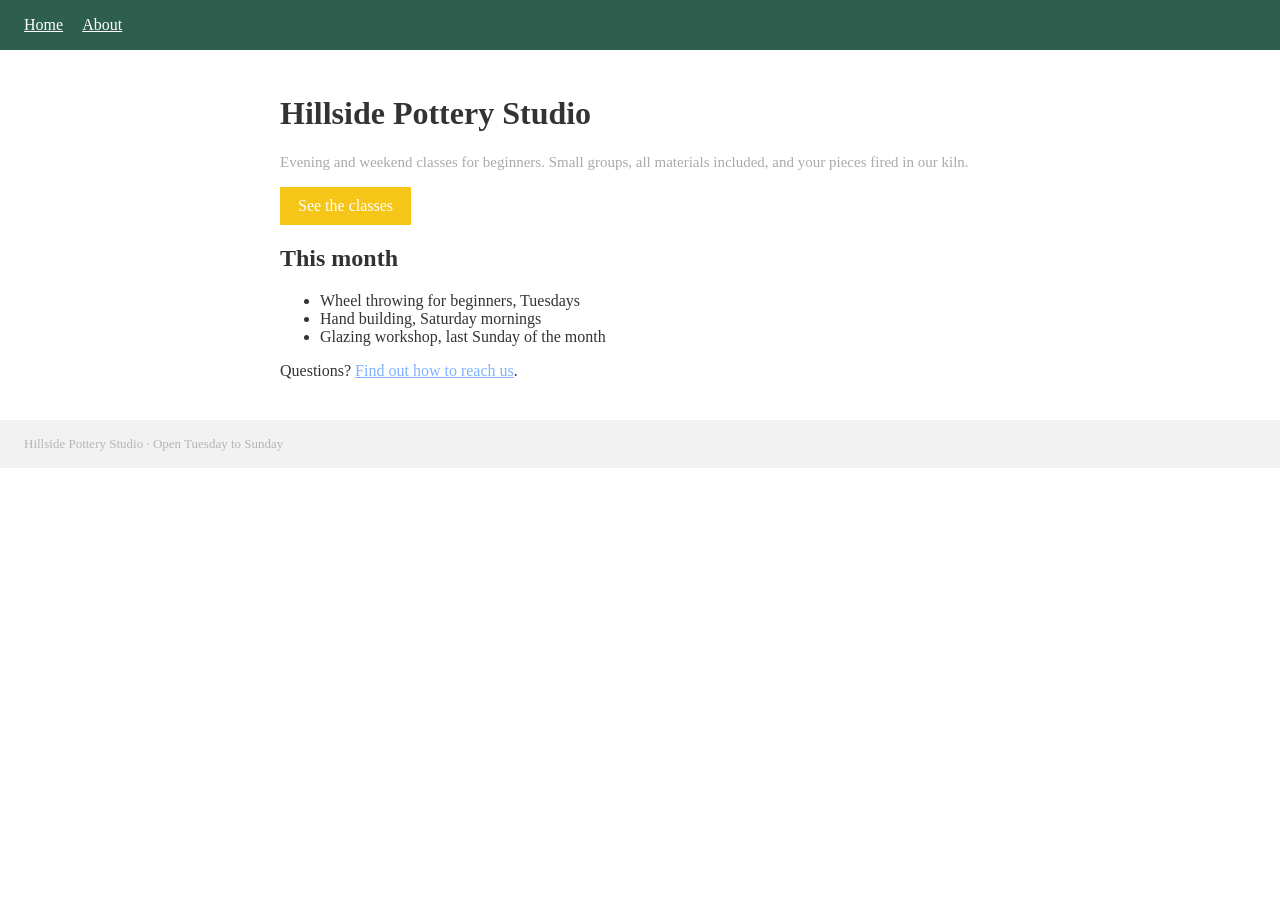
<file: evals/fixtures/redesign-sample/index.html>
<!doctype html>
<html lang="en">
<head>
  <meta charset="utf-8">
  <meta name="viewport" content="width=device-width, initial-scale=1">
  <title>Hillside Pottery Studio</title>
  <link rel="stylesheet" href="styles.css">
</head>
<body>
  <header>
    <a href="index.html">Home</a>
    <a href="about.html">About</a>
  </header>
  <main>
    <h1>Hillside Pottery Studio</h1>
    <p class="intro">Evening and weekend classes for beginners. Small groups, all materials included, and your pieces fired in our kiln.</p>
    <p><a class="button" href="about.html">See the classes</a></p>
    <h2>This month</h2>
    <ul>
      <li>Wheel throwing for beginners, Tuesdays</li>
      <li>Hand building, Saturday mornings</li>
      <li>Glazing workshop, last Sunday of the month</li>
    </ul>
    <p>Questions? <a href="about.html">Find out how to reach us</a>.</p>
  </main>
  <footer>Hillside Pottery Studio · Open Tuesday to Sunday</footer>
</body>
</html>
</file>
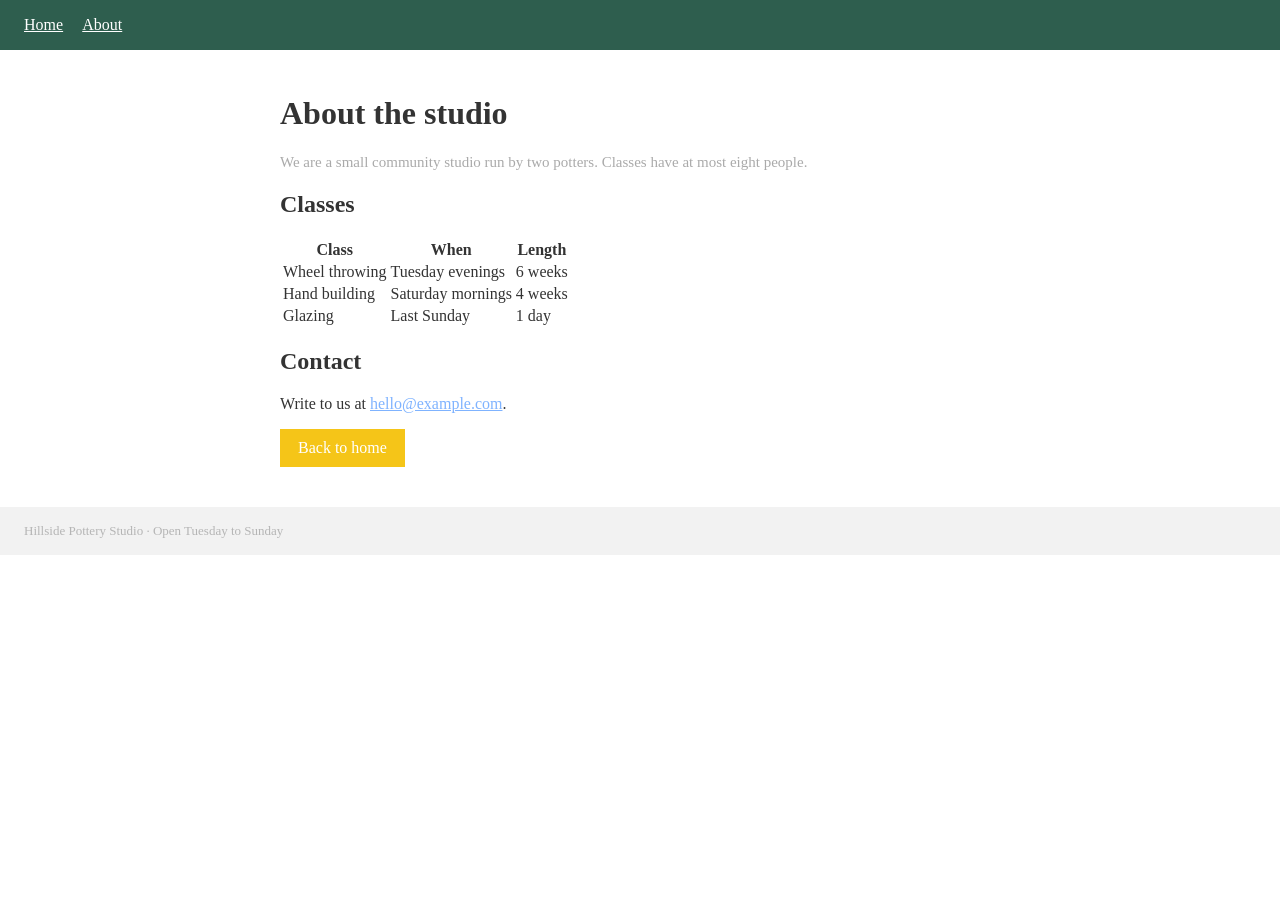
<file: evals/fixtures/redesign-sample/about.html>
<!doctype html>
<html lang="en">
<head>
  <meta charset="utf-8">
  <meta name="viewport" content="width=device-width, initial-scale=1">
  <title>About · Hillside Pottery Studio</title>
  <link rel="stylesheet" href="styles.css">
</head>
<body>
  <header>
    <a href="index.html">Home</a>
    <a href="about.html">About</a>
  </header>
  <main>
    <h1>About the studio</h1>
    <p class="intro">We are a small community studio run by two potters. Classes have at most eight people.</p>
    <h2>Classes</h2>
    <table>
      <tr><th>Class</th><th>When</th><th>Length</th></tr>
      <tr><td>Wheel throwing</td><td>Tuesday evenings</td><td>6 weeks</td></tr>
      <tr><td>Hand building</td><td>Saturday mornings</td><td>4 weeks</td></tr>
      <tr><td>Glazing</td><td>Last Sunday</td><td>1 day</td></tr>
    </table>
    <h2>Contact</h2>
    <p>Write to us at <a href="mailto:hello@example.com">hello@example.com</a>.</p>
    <p><a class="button" href="index.html">Back to home</a></p>
  </main>
  <footer>Hillside Pottery Studio · Open Tuesday to Sunday</footer>
</body>
</html>
</file>
<file: evals/fixtures/redesign-sample/styles.css>
body {
  margin: 0;
  font-family: Georgia, serif;
  color: #333333;
  background: #ffffff;
}

header {
  background: #2e5e4e;
  color: #ffffff;
  padding: 16px 24px;
}

header a {
  color: #ffffff;
  margin-right: 16px;
}

main {
  max-width: 720px;
  margin: 0 auto;
  padding: 24px;
}

.intro {
  color: #aaaaaa;
  font-size: 15px;
}

.button {
  display: inline-block;
  background: #f5c518;
  color: #ffffff;
  padding: 10px 18px;
  text-decoration: none;
}

a {
  color: #7fb3ff;
}

footer {
  background: #f2f2f2;
  color: #b5b5b5;
  font-size: 13px;
  padding: 16px 24px;
}
</file>
